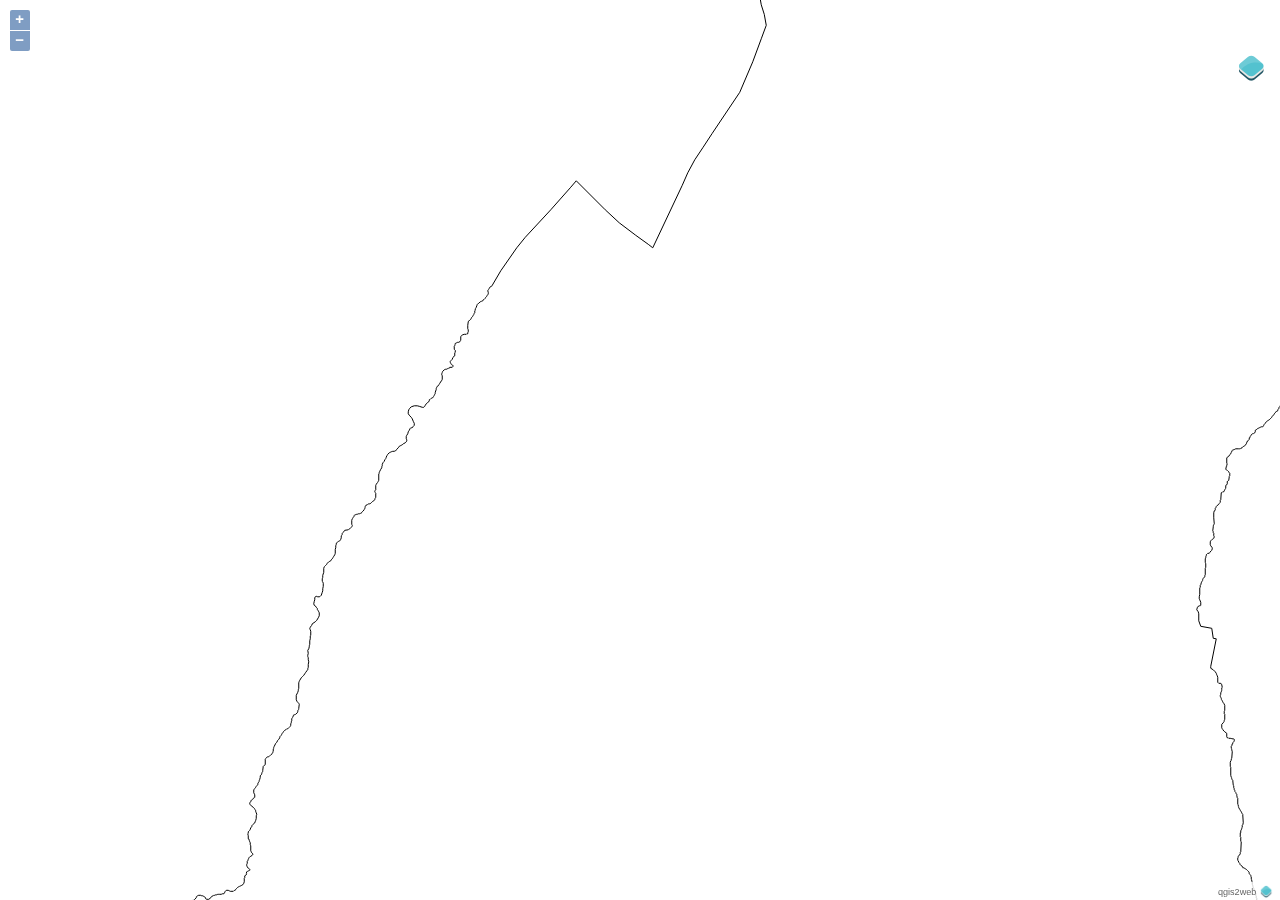
<file: public/layers_2/index.html>
<!doctype html>
<html lang="en">
    <head>
        <meta charset="utf-8">
        <meta http-equiv="X-UA-Compatible" content="IE=edge">
        <meta name="viewport" content="initial-scale=1,user-scalable=no,maximum-scale=1,width=device-width">
        <meta name="mobile-web-app-capable" content="yes">
        <meta name="apple-mobile-web-app-capable" content="yes">
        <link rel="stylesheet" href="./resources/ol.css" />
        <link rel="stylesheet" href="./resources/ol3-layerswitcher.css">
        <link rel="stylesheet" href="./resources/qgis2web.css">
        <style>
        html, body {
            background-color: #ffffff;
        }
        </style>
        <style>
        html, body, #map {
            width: 100%;
            height: 100%;
            padding: 0;
            margin: 0;
        }
        </style>
        <title></title>
    </head>
    <body>
        <div id="map">
            <div id="popup" class="ol-popup">
                <a href="#" id="popup-closer" class="ol-popup-closer"></a>
                <div id="popup-content"></div>
            </div>
        </div>
        <script src="resources/qgis2web_expressions.js"></script>
        <script src="resources/polyfills.js"></script>
        <script src="./resources/ol.js"></script>
        <script src="./resources/ol3-layerswitcher.js"></script>
        <script src="layers/limites_distritales0.js"></script><script src="layers/sectores_cat1.js"></script>
        <script src="styles/limites_distritales0_style.js"></script><script src="styles/sectores_cat1_style.js"></script>
        <script src="./layers/layers.js" type="text/javascript"></script> 
        <script src="./resources/qgis2web.js"></script>
        <script src="./resources/Autolinker.min.js"></script>
    </body>
</html>
</file>
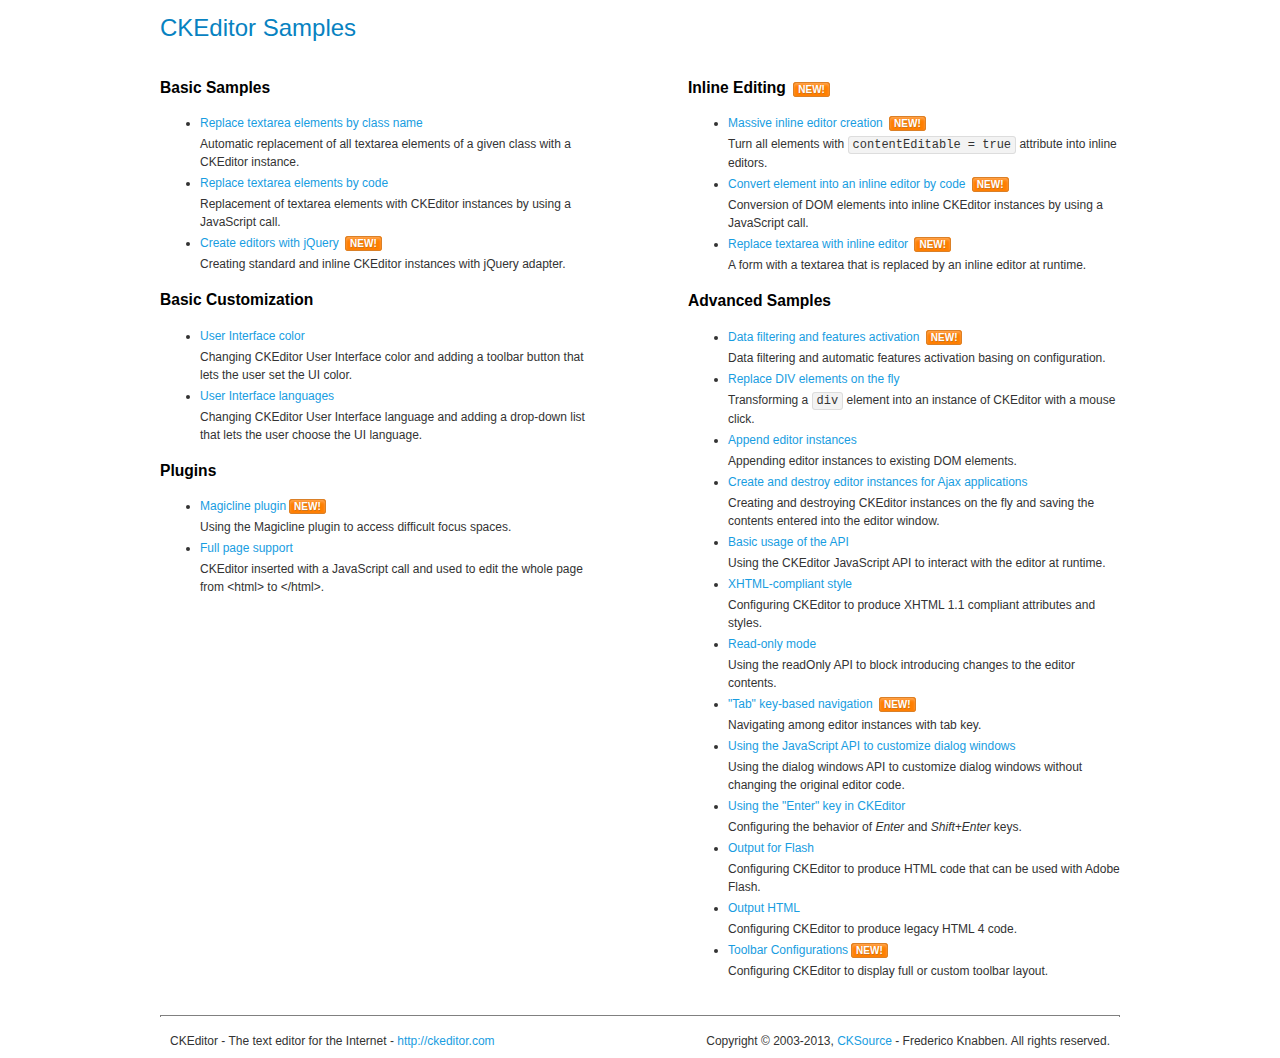
<file: public/js/plugin/ckeditor/samples/index.html>
<!DOCTYPE html>
<!--
Copyright (c) 2003-2013, CKSource - Frederico Knabben. All rights reserved.
For licensing, see LICENSE.md or http://ckeditor.com/license
-->
<html>
<head>
	<title>CKEditor Samples</title>
	<meta charset="utf-8">
	<link rel="stylesheet" href="sample.css">
</head>
<body>
	<h1 class="samples">
		CKEditor Samples
	</h1>
	<div class="twoColumns">
		<div class="twoColumnsLeft">
			<h2 class="samples">
				Basic Samples
			</h2>
			<dl class="samples">
				<dt><a class="samples" href="replacebyclass.html">Replace textarea elements by class name</a></dt>
				<dd>Automatic replacement of all textarea elements of a given class with a CKEditor instance.</dd>

				<dt><a class="samples" href="replacebycode.html">Replace textarea elements by code</a></dt>
				<dd>Replacement of textarea elements with CKEditor instances by using a JavaScript call.</dd>

				<dt><a class="samples" href="jquery.html">Create editors with jQuery</a> <span class="new">New!</span></dt>
				<dd>Creating standard and inline CKEditor instances with jQuery adapter.</dd>
			</dl>

			<h2 class="samples">
				Basic Customization
			</h2>
			<dl class="samples">
				<dt><a class="samples" href="uicolor.html">User Interface color</a></dt>
				<dd>Changing CKEditor User Interface color and adding a toolbar button that lets the user set the UI color.</dd>

				<dt><a class="samples" href="uilanguages.html">User Interface languages</a></dt>
				<dd>Changing CKEditor User Interface language and adding a drop-down list that lets the user choose the UI language.</dd>
			</dl>


			<h2 class="samples">Plugins</h2>
<dl class="samples">
<dt><a class="samples" href="plugins/magicline/magicline.html">Magicline plugin</a><span class="new">New!</span></dt>
<dd>Using the Magicline plugin to access difficult focus spaces.</dd>

<dt><a class="samples" href="plugins/wysiwygarea/fullpage.html">Full page support</a></dt>
<dd>CKEditor inserted with a JavaScript call and used to edit the whole page from &lt;html&gt; to &lt;/html&gt;.</dd>
</dl>
		</div>
		<div class="twoColumnsRight">
			<h2 class="samples">
				Inline Editing <span class="new">New!</span>
			</h2>
			<dl class="samples">
				<dt><a class="samples" href="inlineall.html">Massive inline editor creation</a> <span class="new">New!</span></dt>
				<dd>Turn all elements with <code>contentEditable = true</code> attribute into inline editors.</dd>

				<dt><a class="samples" href="inlinebycode.html">Convert element into an inline editor by code</a> <span class="new">New!</span></dt>
				<dd>Conversion of DOM elements into inline CKEditor instances by using a JavaScript call.</dd>

				<dt><a class="samples" href="inlinetextarea.html">Replace textarea with inline editor</a> <span class="new">New!</span></dt>
				<dd>A form with a textarea that is replaced by an inline editor at runtime.</dd>

				
			</dl>

			<h2 class="samples">
				Advanced Samples
			</h2>
			<dl class="samples">
				<dt><a class="samples" href="datafiltering.html">Data filtering and features activation</a> <span class="new">New!</span></dt>
				<dd>Data filtering and automatic features activation basing on configuration.</dd>

				<dt><a class="samples" href="divreplace.html">Replace DIV elements on the fly</a></dt>
				<dd>Transforming a <code>div</code> element into an instance of CKEditor with a mouse click.</dd>

				<dt><a class="samples" href="appendto.html">Append editor instances</a></dt>
				<dd>Appending editor instances to existing DOM elements.</dd>

				<dt><a class="samples" href="ajax.html">Create and destroy editor instances for Ajax applications</a></dt>
				<dd>Creating and destroying CKEditor instances on the fly and saving the contents entered into the editor window.</dd>

				<dt><a class="samples" href="api.html">Basic usage of the API</a></dt>
				<dd>Using the CKEditor JavaScript API to interact with the editor at runtime.</dd>

				<dt><a class="samples" href="xhtmlstyle.html">XHTML-compliant style</a></dt>
				<dd>Configuring CKEditor to produce XHTML 1.1 compliant attributes and styles.</dd>

				<dt><a class="samples" href="readonly.html">Read-only mode</a></dt>
				<dd>Using the readOnly API to block introducing changes to the editor contents.</dd>

				<dt><a class="samples" href="tabindex.html">"Tab" key-based navigation</a> <span class="new">New!</span></dt>
				<dd>Navigating among editor instances with tab key.</dd>


				
<dt><a class="samples" href="plugins/dialog/dialog.html">Using the JavaScript API to customize dialog windows</a></dt>
<dd>Using the dialog windows API to customize dialog windows without changing the original editor code.</dd>

<dt><a class="samples" href="plugins/enterkey/enterkey.html">Using the &quot;Enter&quot; key in CKEditor</a></dt>
<dd>Configuring the behavior of <em>Enter</em> and <em>Shift+Enter</em> keys.</dd>

<dt><a class="samples" href="plugins/htmlwriter/outputforflash.html">Output for Flash</a></dt>
<dd>Configuring CKEditor to produce HTML code that can be used with Adobe Flash.</dd>

<dt><a class="samples" href="plugins/htmlwriter/outputhtml.html">Output HTML</a></dt>
<dd>Configuring CKEditor to produce legacy HTML 4 code.</dd>

<dt><a class="samples" href="plugins/toolbar/toolbar.html">Toolbar Configurations</a><span class="new">New!</span></dt>
<dd>Configuring CKEditor to display full or custom toolbar layout.</dd>

			</dl>
		</div>
	</div>
	<div id="footer">
		<hr>
		<p>
			CKEditor - The text editor for the Internet - <a class="samples" href="http://ckeditor.com/">http://ckeditor.com</a>
		</p>
		<p id="copy">
			Copyright &copy; 2003-2013, <a class="samples" href="http://cksource.com/">CKSource</a> - Frederico Knabben. All rights reserved.
		</p>
	</div>
</body>
</html>
</file>
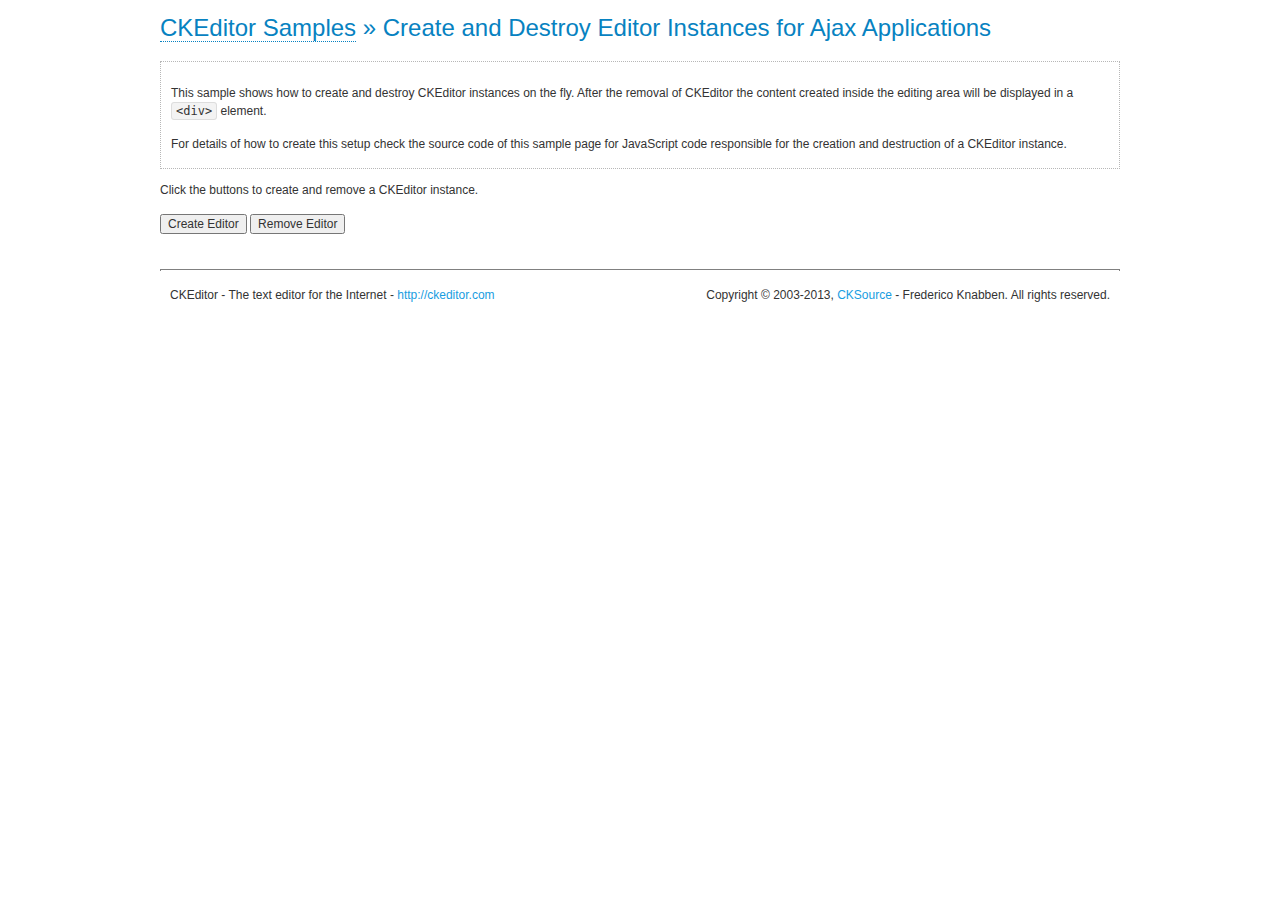
<file: public/js/plugin/ckeditor/samples/ajax.html>
<!DOCTYPE html>
<!--
Copyright (c) 2003-2013, CKSource - Frederico Knabben. All rights reserved.
For licensing, see LICENSE.md or http://ckeditor.com/license
-->
<html>
<head>
	<title>Ajax &mdash; CKEditor Sample</title>
	<meta charset="utf-8">
	<script src="../ckeditor.js"></script>
	<link rel="stylesheet" href="sample.css">
	<script>

		var editor, html = '';

		function createEditor() {
			if ( editor )
				return;

			// Create a new editor inside the <div id="editor">, setting its value to html
			var config = {};
			editor = CKEDITOR.appendTo( 'editor', config, html );
		}

		function removeEditor() {
			if ( !editor )
				return;

			// Retrieve the editor contents. In an Ajax application, this data would be
			// sent to the server or used in any other way.
			document.getElementById( 'editorcontents' ).innerHTML = html = editor.getData();
			document.getElementById( 'contents' ).style.display = '';

			// Destroy the editor.
			editor.destroy();
			editor = null;
		}

	</script>
</head>
<body>
	<h1 class="samples">
		<a href="index.html">CKEditor Samples</a> &raquo; Create and Destroy Editor Instances for Ajax Applications
	</h1>
	<div class="description">
		<p>
			This sample shows how to create and destroy CKEditor instances on the fly. After the removal of CKEditor the content created inside the editing
			area will be displayed in a <code>&lt;div&gt;</code> element.
		</p>
		<p>
			For details of how to create this setup check the source code of this sample page
			for JavaScript code responsible for the creation and destruction of a CKEditor instance.
		</p>
	</div>
	<p>Click the buttons to create and remove a CKEditor instance.</p>
	<p>
		<input onclick="createEditor();" type="button" value="Create Editor">
		<input onclick="removeEditor();" type="button" value="Remove Editor">
	</p>
	<!-- This div will hold the editor. -->
	<div id="editor">
	</div>
	<div id="contents" style="display: none">
		<p>
			Edited Contents:
		</p>
		<!-- This div will be used to display the editor contents. -->
		<div id="editorcontents">
		</div>
	</div>
	<div id="footer">
		<hr>
		<p>
			CKEditor - The text editor for the Internet - <a class="samples" href="http://ckeditor.com/">http://ckeditor.com</a>
		</p>
		<p id="copy">
			Copyright &copy; 2003-2013, <a class="samples" href="http://cksource.com/">CKSource</a> - Frederico
			Knabben. All rights reserved.
		</p>
	</div>
</body>
</html>
</file>
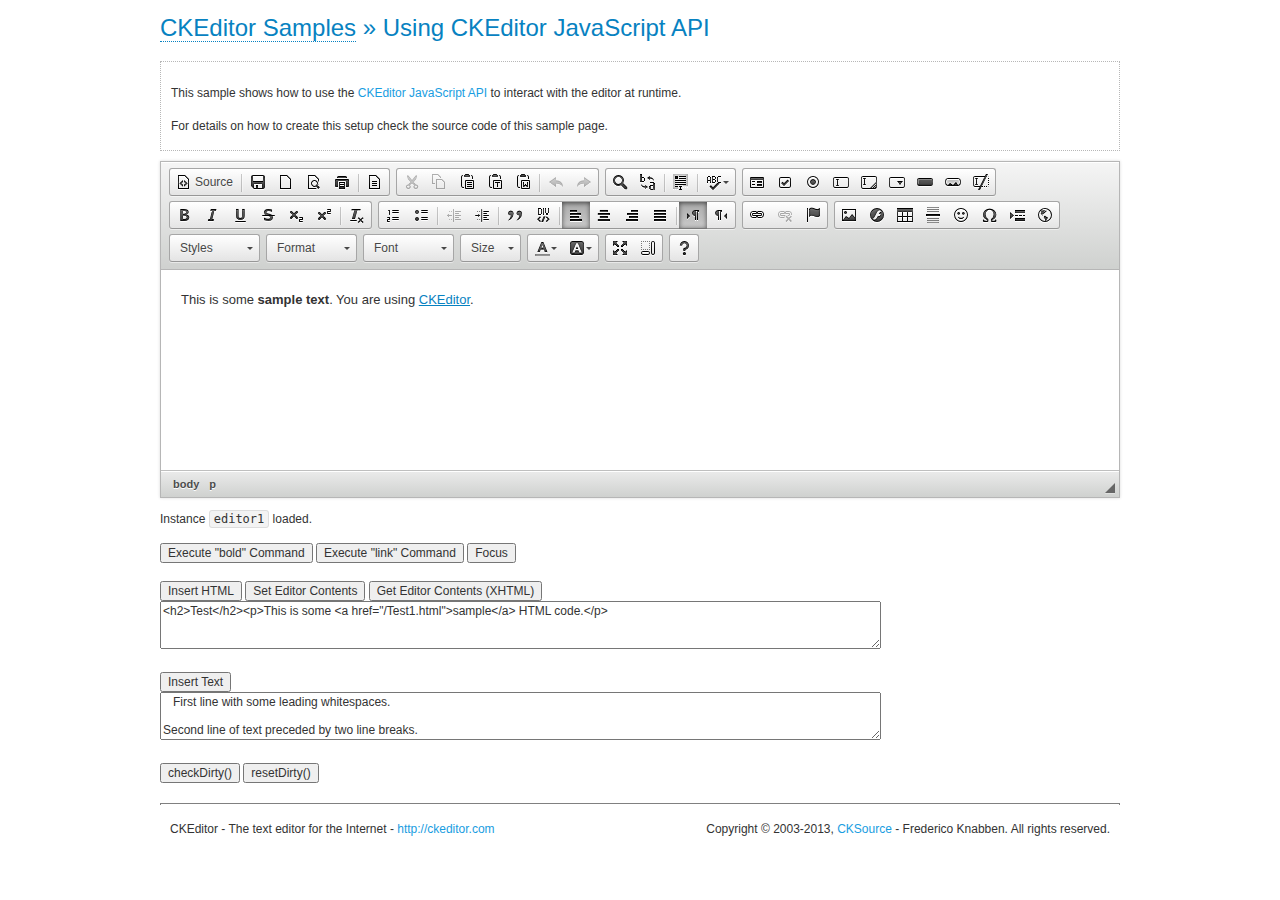
<file: public/js/plugin/ckeditor/samples/api.html>
<!DOCTYPE html>
<!--
Copyright (c) 2003-2013, CKSource - Frederico Knabben. All rights reserved.
For licensing, see LICENSE.md or http://ckeditor.com/license
-->
<html>
<head>
	<meta charset="utf-8">
	<title>API Usage &mdash; CKEditor Sample</title>
	<script src="../ckeditor.js"></script>
	<link href="sample.css" rel="stylesheet">
	<script>

// The instanceReady event is fired, when an instance of CKEditor has finished
// its initialization.
CKEDITOR.on( 'instanceReady', function( ev ) {
	// Show the editor name and description in the browser status bar.
	document.getElementById( 'eMessage' ).innerHTML = 'Instance <code>' + ev.editor.name + '<\/code> loaded.';

	// Show this sample buttons.
	document.getElementById( 'eButtons' ).style.display = 'block';
});

function InsertHTML() {
	// Get the editor instance that we want to interact with.
	var editor = CKEDITOR.instances.editor1;
	var value = document.getElementById( 'htmlArea' ).value;

	// Check the active editing mode.
	if ( editor.mode == 'wysiwyg' )
	{
		// Insert HTML code.
		// http://docs.ckeditor.com/#!/api/CKEDITOR.editor-method-insertHtml
		editor.insertHtml( value );
	}
	else
		alert( 'You must be in WYSIWYG mode!' );
}

function InsertText() {
	// Get the editor instance that we want to interact with.
	var editor = CKEDITOR.instances.editor1;
	var value = document.getElementById( 'txtArea' ).value;

	// Check the active editing mode.
	if ( editor.mode == 'wysiwyg' )
	{
		// Insert as plain text.
		// http://docs.ckeditor.com/#!/api/CKEDITOR.editor-method-insertText
		editor.insertText( value );
	}
	else
		alert( 'You must be in WYSIWYG mode!' );
}

function SetContents() {
	// Get the editor instance that we want to interact with.
	var editor = CKEDITOR.instances.editor1;
	var value = document.getElementById( 'htmlArea' ).value;

	// Set editor contents (replace current contents).
	// http://docs.ckeditor.com/#!/api/CKEDITOR.editor-method-setData
	editor.setData( value );
}

function GetContents() {
	// Get the editor instance that you want to interact with.
	var editor = CKEDITOR.instances.editor1;

	// Get editor contents
	// http://docs.ckeditor.com/#!/api/CKEDITOR.editor-method-getData
	alert( editor.getData() );
}

function ExecuteCommand( commandName ) {
	// Get the editor instance that we want to interact with.
	var editor = CKEDITOR.instances.editor1;

	// Check the active editing mode.
	if ( editor.mode == 'wysiwyg' )
	{
		// Execute the command.
		// http://docs.ckeditor.com/#!/api/CKEDITOR.editor-method-execCommand
		editor.execCommand( commandName );
	}
	else
		alert( 'You must be in WYSIWYG mode!' );
}

function CheckDirty() {
	// Get the editor instance that we want to interact with.
	var editor = CKEDITOR.instances.editor1;
	// Checks whether the current editor contents present changes when compared
	// to the contents loaded into the editor at startup
	// http://docs.ckeditor.com/#!/api/CKEDITOR.editor-method-checkDirty
	alert( editor.checkDirty() );
}

function ResetDirty() {
	// Get the editor instance that we want to interact with.
	var editor = CKEDITOR.instances.editor1;
	// Resets the "dirty state" of the editor (see CheckDirty())
	// http://docs.ckeditor.com/#!/api/CKEDITOR.editor-method-resetDirty
	editor.resetDirty();
	alert( 'The "IsDirty" status has been reset' );
}

function Focus() {
	CKEDITOR.instances.editor1.focus();
}

function onFocus() {
	document.getElementById( 'eMessage' ).innerHTML = '<b>' + this.name + ' is focused </b>';
}

function onBlur() {
	document.getElementById( 'eMessage' ).innerHTML = this.name + ' lost focus';
}

	</script>

</head>
<body>
	<h1 class="samples">
		<a href="index.html">CKEditor Samples</a> &raquo; Using CKEditor JavaScript API
	</h1>
	<div class="description">
	<p>
		This sample shows how to use the
		<a class="samples" href="http://docs.ckeditor.com/#!/api/CKEDITOR.editor">CKEditor JavaScript API</a>
		to interact with the editor at runtime.
	</p>
	<p>
		For details on how to create this setup check the source code of this sample page.
	</p>
	</div>

	<!-- This <div> holds alert messages to be display in the sample page. -->
	<div id="alerts">
		<noscript>
			<p>
				<strong>CKEditor requires JavaScript to run</strong>. In a browser with no JavaScript
				support, like yours, you should still see the contents (HTML data) and you should
				be able to edit it normally, without a rich editor interface.
			</p>
		</noscript>
	</div>
	<form action="../../../samples/sample_posteddata.php" method="post">
		<textarea cols="100" id="editor1" name="editor1" rows="10">&lt;p&gt;This is some &lt;strong&gt;sample text&lt;/strong&gt;. You are using &lt;a href="http://ckeditor.com/"&gt;CKEditor&lt;/a&gt;.&lt;/p&gt;</textarea>

		<script>
			// Replace the <textarea id="editor1"> with an CKEditor instance.
			CKEDITOR.replace( 'editor1', {
				on: {
					focus: onFocus,
					blur: onBlur,

					// Check for availability of corresponding plugins.
					pluginsLoaded: function( evt ) {
						var doc = CKEDITOR.document, ed = evt.editor;
						if ( !ed.getCommand( 'bold' ) )
							doc.getById( 'exec-bold' ).hide();
						if ( !ed.getCommand( 'link' ) )
							doc.getById( 'exec-link' ).hide();
					}
				}
			});
		</script>

		<p id="eMessage">
		</p>

		<div id="eButtons" style="display: none">
			<input id="exec-bold" onclick="ExecuteCommand('bold');" type="button" value="Execute &quot;bold&quot; Command">
			<input id="exec-link" onclick="ExecuteCommand('link');" type="button" value="Execute &quot;link&quot; Command">
			<input onclick="Focus();" type="button" value="Focus">
			<br><br>
			<input onclick="InsertHTML();" type="button" value="Insert HTML">
			<input onclick="SetContents();" type="button" value="Set Editor Contents">
			<input onclick="GetContents();" type="button" value="Get Editor Contents (XHTML)">
			<br>
			<textarea cols="100" id="htmlArea" rows="3">&lt;h2&gt;Test&lt;/h2&gt;&lt;p&gt;This is some &lt;a href="/Test1.html"&gt;sample&lt;/a&gt; HTML code.&lt;/p&gt;</textarea>
			<br>
			<br>
			<input onclick="InsertText();" type="button" value="Insert Text">
			<br>
			<textarea cols="100" id="txtArea" rows="3">   First line with some leading whitespaces.

Second line of text preceded by two line breaks.</textarea>
			<br>
			<br>
			<input onclick="CheckDirty();" type="button" value="checkDirty()">
			<input onclick="ResetDirty();" type="button" value="resetDirty()">
		</div>
	</form>
	<div id="footer">
		<hr>
		<p>
			CKEditor - The text editor for the Internet - <a class="samples" href="http://ckeditor.com/">http://ckeditor.com</a>
		</p>
		<p id="copy">
			Copyright &copy; 2003-2013, <a class="samples" href="http://cksource.com/">CKSource</a> - Frederico
			Knabben. All rights reserved.
		</p>
	</div>
</body>
</html>
</file>
<file: public/layers_2/resources/ol.css>
.ol-box{box-sizing:border-box;border-radius:2px;border:2px solid #00f}.ol-mouse-position{top:8px;right:8px;position:absolute}.ol-scale-line{background:rgba(0,60,136,.3);border-radius:4px;bottom:8px;left:8px;padding:2px;position:absolute}.ol-scale-line-inner{border:1px solid #eee;border-top:none;color:#eee;font-size:10px;text-align:center;margin:1px;will-change:contents,width}.ol-overlay-container{will-change:left,right,top,bottom}.ol-unsupported{display:none}.ol-viewport .ol-unselectable{-webkit-touch-callout:none;-webkit-user-select:none;-khtml-user-select:none;-moz-user-select:none;-ms-user-select:none;user-select:none;-webkit-tap-highlight-color:transparent}.ol-control{position:absolute;background-color:rgba(255,255,255,.4);border-radius:4px;padding:2px}.ol-control:hover{background-color:rgba(255,255,255,.6)}.ol-zoom{top:.5em;left:.5em}.ol-rotate{top:.5em;right:.5em;transition:opacity .25s linear,visibility 0s linear}.ol-rotate.ol-hidden{opacity:0;visibility:hidden;transition:opacity .25s linear,visibility 0s linear .25s}.ol-zoom-extent{top:4.643em;left:.5em}.ol-full-screen{right:.5em;top:.5em}@media print{.ol-control{display:none}}.ol-control button{display:block;margin:1px;padding:0;color:#fff;font-size:1.14em;font-weight:700;text-decoration:none;text-align:center;height:1.375em;width:1.375em;line-height:.4em;background-color:rgba(0,60,136,.5);border:none;border-radius:2px}.ol-control button::-moz-focus-inner{border:none;padding:0}.ol-zoom-extent button{line-height:1.4em}.ol-compass{display:block;font-weight:400;font-size:1.2em;will-change:transform}.ol-touch .ol-control button{font-size:1.5em}.ol-touch .ol-zoom-extent{top:5.5em}.ol-control button:focus,.ol-control button:hover{text-decoration:none;background-color:rgba(0,60,136,.7)}.ol-zoom .ol-zoom-in{border-radius:2px 2px 0 0}.ol-zoom .ol-zoom-out{border-radius:0 0 2px 2px}.ol-attribution{text-align:right;bottom:.5em;right:.5em;max-width:calc(100% - 1.3em)}.ol-attribution ul{margin:0;padding:0 .5em;font-size:.7rem;line-height:1.375em;color:#000;text-shadow:0 0 2px #fff}.ol-attribution li{display:inline;list-style:none;line-height:inherit}.ol-attribution li:not(:last-child):after{content:" "}.ol-attribution img{max-height:2em;max-width:inherit;vertical-align:middle}.ol-attribution button,.ol-attribution ul{display:inline-block}.ol-attribution.ol-collapsed ul{display:none}.ol-attribution.ol-logo-only ul{display:block}.ol-attribution:not(.ol-collapsed){background:rgba(255,255,255,.8)}.ol-attribution.ol-uncollapsible{bottom:0;right:0;border-radius:4px 0 0;height:1.1em;line-height:1em}.ol-attribution.ol-logo-only{background:0 0;bottom:.4em;height:1.1em;line-height:1em}.ol-attribution.ol-uncollapsible img{margin-top:-.2em;max-height:1.6em}.ol-attribution.ol-logo-only button,.ol-attribution.ol-uncollapsible button{display:none}.ol-zoomslider{top:4.5em;left:.5em;height:200px}.ol-zoomslider button{position:relative;height:10px}.ol-touch .ol-zoomslider{top:5.5em}.ol-overviewmap{left:.5em;bottom:.5em}.ol-overviewmap.ol-uncollapsible{bottom:0;left:0;border-radius:0 4px 0 0}.ol-overviewmap .ol-overviewmap-map,.ol-overviewmap button{display:inline-block}.ol-overviewmap .ol-overviewmap-map{border:1px solid #7b98bc;height:150px;margin:2px;width:150px}.ol-overviewmap:not(.ol-collapsed) button{bottom:1px;left:2px;position:absolute}.ol-overviewmap.ol-collapsed .ol-overviewmap-map,.ol-overviewmap.ol-uncollapsible button{display:none}.ol-overviewmap:not(.ol-collapsed){background:rgba(255,255,255,.8)}.ol-overviewmap-box{border:2px dotted rgba(0,60,136,.7)}
</file>
<file: public/layers_2/resources/ol3-layerswitcher.css>
.layer-switcher.shown.ol-control {
    background-color: transparent;
}

.layer-switcher.shown.ol-control:hover {
    background-color: transparent;
}

.layer-switcher {
    position: absolute;
    top: 3.5em;
    right: 0.5em;
    text-align: left;
}

.layer-switcher.shown {
    bottom: 3em;
}

.layer-switcher .panel {
    padding: 0 1em 0 0;
    margin: 0;
    border: 4px solid #eee;
    border-radius: 4px;
    background-color: white;
    display: none;
    max-height: 100%;
    overflow-y: auto;
}

.layer-switcher.shown .panel {
    display: block;
}

.layer-switcher button {
    float: right;
    width: 38px;
    height: 38px;
    background-image: url('[data-uri]') /*logo.png*/;
    background-repeat: no-repeat;
    background-position: 2px;
    background-color: white;
    border: none;
}

.layer-switcher.shown button {
    display: none;
}

.layer-switcher button:focus, .layer-switcher button:hover {
    background-color: white;
}

.layer-switcher ul {
    padding-left: 1em;
    list-style: none;
}

.layer-switcher li.group {
    padding-top: 5px;
}

.layer-switcher li.group > label {
    font-weight: bold;
}

.layer-switcher li.layer {
    display: table;
}

.layer-switcher li.layer label, .layer-switcher li.layer input {
    display: table-cell;
    vertical-align: sub;
}

.layer-switcher input {
    margin: 4px;
}

.layer-switcher.touch ::-webkit-scrollbar {
    width: 4px;
}

.layer-switcher.touch ::-webkit-scrollbar-track {
    -webkit-box-shadow: inset 0 0 6px rgba(0,0,0,0.3);
    border-radius: 10px;
}

.layer-switcher.touch ::-webkit-scrollbar-thumb {
    border-radius: 10px;
    -webkit-box-shadow: inset 0 0 6px rgba(0,0,0,0.5);
}
</file>
<file: public/layers_2/resources/qgis2web.css>
html, body {
    height: 100%;
    padding: 0;
    margin: 0;
    font-family: sans-serif;
    font-size: small;
}

th, td {
    vertical-align: top;
    text-align: left;
}

#map {
    width: 100%;
    height: 100%;
}

.ol-popup {
    display: none;
    position: absolute;
    background-color: white;
    -moz-box-shadow: 0 1px 4px rgba(0,0,0,0.2);
    -webkit-filter: drop-shadow(0 1px 4px rgba(0,0,0,0.2));
    filter: drop-shadow(0 1px 4px rgba(0,0,0,0.2));
    padding: 15px;
    border-radius: 10px;
    border: 1px solid #cccccc;
    bottom: 12px;
    left: -50px;   
    height: auto;
    width: auto;
    min-width: 100px;     
}

.ol-popup-closer {
    text-decoration: none;
    position: absolute;
    top: 2px;
    right: 8px;
}

.ol-popup-closer:after {
    content: "X";
}

.ol-attribution a {
    text-decoration: none;
    color: #666;
    font-family: sans-serif;
    font-size: 100%;
}
</file>
<file: public/js/plugin/ckeditor/samples/sample.css>
/*
Copyright (c) 2003-2013, CKSource - Frederico Knabben. All rights reserved.
For licensing, see LICENSE.md or http://ckeditor.com/license
*/

html, body, h1, h2, h3, h4, h5, h6, div, span, blockquote, p, address, form, fieldset, img, ul, ol, dl, dt, dd, li, hr, table, td, th, strong, em, sup, sub, dfn, ins, del, q, cite, var, samp, code, kbd, tt, pre
{
	line-height: 1.5em;
}

body
{
	padding: 10px 30px;
}

input, textarea, select, option, optgroup, button, td, th
{
	font-size: 100%;
}

pre, code, kbd, samp, tt
{
	font-family: monospace,monospace;
	font-size: 1em;
}

body {
    width: 960px;
    margin: 0 auto;
}

code
{
	background: #f3f3f3;
	border: 1px solid #ddd;
	padding: 1px 4px;

	-moz-border-radius: 3px;
	-webkit-border-radius: 3px;
	border-radius: 3px;
}

abbr
{
	border-bottom: 1px dotted #555;
	cursor: pointer;
}

.new
{
	background: #FF7E00;
	border: 1px solid #DA8028;
	color: #fff;
	font-size: 10px;
	font-weight: bold;
	padding: 1px 4px;
	text-shadow: 0 1px 0 #C97626;
	text-transform: uppercase;
	margin: 0 0 0 3px;

	-moz-border-radius: 3px;
	-webkit-border-radius: 3px;
	border-radius: 3px;

	-moz-box-shadow: 0 2px 3px 0 #FFA54E inset;
	-webkit-box-shadow: 0 2px 3px 0 #FFA54E inset;
	box-shadow: 0 2px 3px 0 #FFA54E inset;
}

h1.samples
{
	color: #0782C1;
	font-size: 200%;
	font-weight: normal;
	margin: 0;
	padding: 0;
}

h1.samples a
{
	color: #0782C1;
	text-decoration: none;
	border-bottom: 1px dotted #0782C1;
}

.samples a:hover
{
	border-bottom: 1px dotted #0782C1;
}

h2.samples
{
	color: #000000;
	font-size: 130%;
	margin: 15px 0 0 0;
	padding: 0;
}

p, blockquote, address, form, pre, dl, h1.samples, h2.samples
{
	margin-bottom: 15px;
}

ul.samples
{
	margin-bottom: 15px;
}

.clear
{
	clear: both;
}

fieldset
{
	margin: 0;
	padding: 10px;
}

body, input, textarea
{
	color: #333333;
	font-family: Arial, Helvetica, sans-serif;
}

body
{
	font-size: 75%;
}

a.samples
{
	color: #189DE1;
	text-decoration: none;
}

form
{
	margin: 0;
	padding: 0;
}

pre.samples
{
	background-color: #F7F7F7;
	border: 1px solid #D7D7D7;
	overflow: auto;
	padding: 0.25em;
	white-space: pre-wrap; /* CSS 2.1 */
	word-wrap: break-word; /* IE7 */
	-moz-tab-size: 4;
	-o-tab-size: 4;
	-webkit-tab-size: 4;
	tab-size: 4;
}

#footer
{
	clear: both;
	padding-top: 10px;
}

#footer hr
{
	margin: 10px 0 15px 0;
	height: 1px;
	border: solid 1px gray;
	border-bottom: none;
}

#footer p
{
	margin: 0 10px 10px 10px;
	float: left;
}

#footer #copy
{
	float: right;
}

#outputSample
{
	width: 100%;
	table-layout: fixed;
}

#outputSample thead th
{
	color: #dddddd;
	background-color: #999999;
	padding: 4px;
	white-space: nowrap;
}

#outputSample tbody th
{
	vertical-align: top;
	text-align: left;
}

#outputSample pre
{
	margin: 0;
	padding: 0;
}

.description
{
	border: 1px dotted #B7B7B7;
	margin-bottom: 10px;
	padding: 10px 10px 0;
	overflow: hidden;
}

label
{
	display: block;
	margin-bottom: 6px;
}

/**
 *	CKEditor editables are automatically set with the "cke_editable" class
 *	plus cke_editable_(inline|themed) depending on the editor type.
 */

/* Style a bit the inline editables. */
.cke_editable.cke_editable_inline
{
	cursor: pointer;
}

/* Once an editable element gets focused, the "cke_focus" class is
   added to it, so we can style it differently. */
.cke_editable.cke_editable_inline.cke_focus
{
	box-shadow: inset 0px 0px 20px 3px #ddd, inset 0 0 1px #000;
	outline: none;
	background: #eee;
	cursor: text;
}

/* Avoid pre-formatted overflows inline editable. */
.cke_editable_inline pre
{
	white-space: pre-wrap;
	word-wrap: break-word;
}

/**
 *	Samples index styles.
 */

.twoColumns,
.twoColumnsLeft,
.twoColumnsRight
{
	overflow: hidden;
}

.twoColumnsLeft,
.twoColumnsRight
{
	width: 45%;
}

.twoColumnsLeft
{
	float: left;
}

.twoColumnsRight
{
	float: right;
}

dl.samples
{
	padding: 0 0 0 40px;
}
dl.samples > dt
{
	display: list-item;
	list-style-type: disc;
	list-style-position: outside;
	margin: 0 0 3px;
}
dl.samples > dd
{
	margin: 0 0 3px;
}
.warning
{
    color: #ff0000;
	background-color: #FFCCBA;
    border: 2px dotted #ff0000;
	padding: 15px 10px;
	margin: 10px 0;
}

/* Used on inline samples */

blockquote
{
	font-style: italic;
	font-family: Georgia, Times, "Times New Roman", serif;
	padding: 2px 0;
	border-style: solid;
	border-color: #ccc;
	border-width: 0;
}

.cke_contents_ltr blockquote
{
	padding-left: 20px;
	padding-right: 8px;
	border-left-width: 5px;
}

.cke_contents_rtl blockquote
{
	padding-left: 8px;
	padding-right: 20px;
	border-right-width: 5px;
}

img.right {
    border: 1px solid #ccc;
    float: right;
    margin-left: 15px;
    padding: 5px;
}

img.left {
    border: 1px solid #ccc;
    float: left;
    margin-right: 15px;
    padding: 5px;
}
</file>
